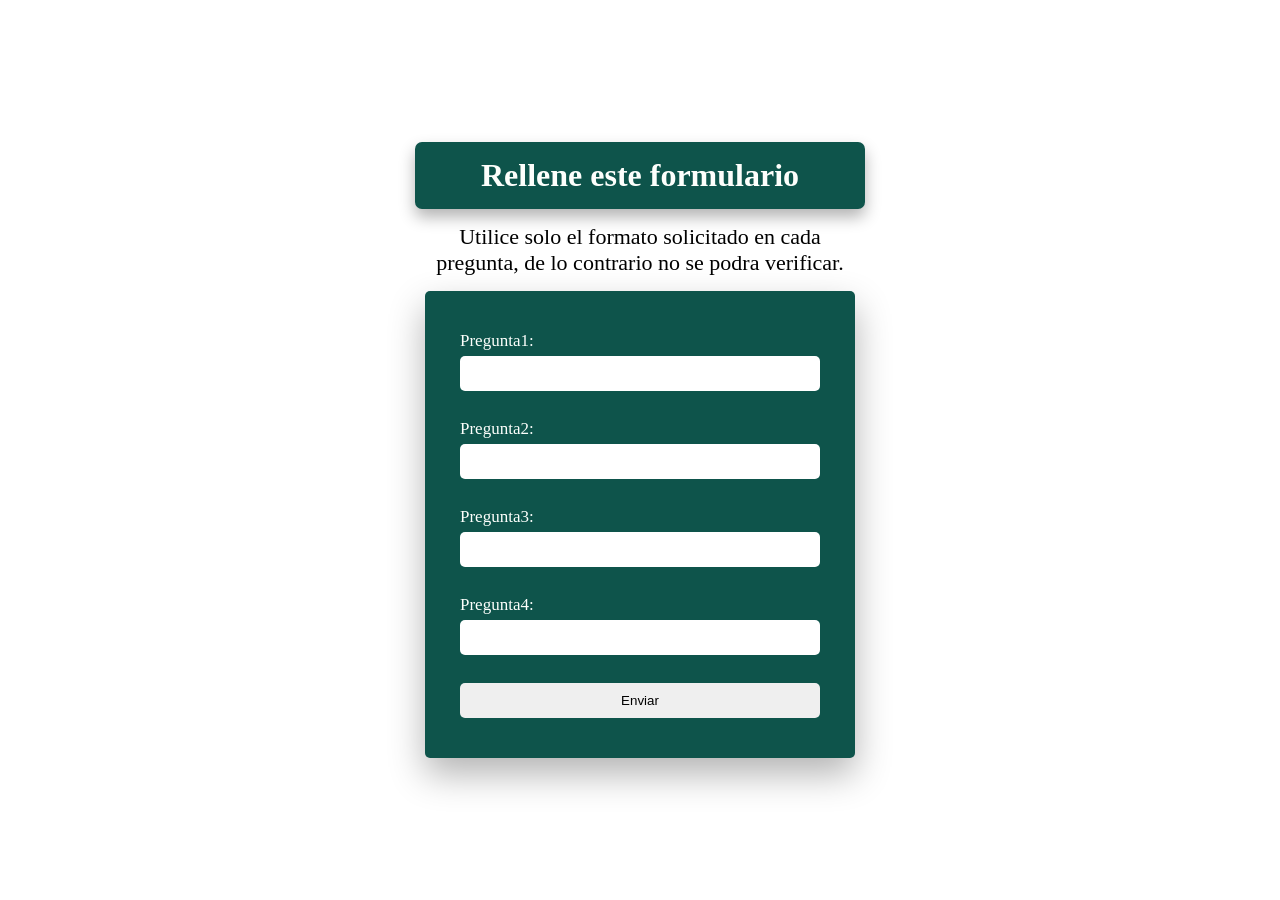
<file: NutriVida/formulario/formulario.html>
<!DOCTYPE html>
<html lang="en">
<head>
    <meta charset="UTF-8">
    <meta name="viewport" content="width=device-width, initial-scale=1.0">
    <title>NutriVida formulario</title>
    <link rel="stylesheet" href="styles.css">
</head>
<body>
    <h1>Rellene este formulario</h1>

    <h2>Utilice solo el formato solicitado en cada pregunta, de lo contrario no se podra verificar.
    </h2>

    <form id="myform">
        <label for="pregunta1">Pregunta1:</label>
        <input type="text" id="pregunta1" respuesta="pregunta1" required>
        <br> 
        <label for="pregunta2">Pregunta2:</label>
        <input type="text" id="pregunta2" respuesta="pregunta2" required>
        <br>
        <label for="pregunta3">Pregunta3:</label>
        <input type="text" id="pregunta3" respuesta="pregunta3" required>
        <br>
        <label for="pregunta4">Pregunta4:</label>
        <input type="text" id="pregunta4" respuesta="pregunta4" required>
        <br>
        <button type="submit">Enviar</button>

    </form>
</body>
</html>
</file>
<file: NutriVida/formulario/styles.css>
* {
    margin: 0;
    padding: 0;
    box-sizing: border-box;
}

body {
    display: flex;
    flex-direction: column;
    gap: 15px;
    justify-content: center;
    align-items: center;
    height: 100vh;
    
}

h1 {
    font-size: 30;
    color: #FDFFFC;
    background-color: #0E544B;
    text-align: center;
    width: 450px;
    padding: 15px 20px;
    border-radius: 7px;
    box-shadow: 0 8px 16px rgba(0, 0, 0, 0.3);
}

h2 {
    font-size: 22px;
    font-weight: 200;
    font-display: flex;
    width: 420px;
    text-align: center;
}

form {
    background-color: #0E544B;
    width: 430px;
    padding: 40px 35px;
    display: flex;
    flex-direction: column;
    border-radius: 5px;
    box-shadow: 0 16px 36px rgba(0, 0, 0, 0.3);
}

form label {
    font-size: 17px;
    display: block;
    color: #FDFFFC;
    margin-bottom: 5px;
}

form input {
    padding: 10px 20px;
    margin-bottom: 10px;
    border-radius: 5px;
    border: none;
}

button {
    padding: 10px 25px;
    border: none;
    border-radius: 5px;
    transition: .3s ease;
    cursor: pointer;
}

button:hover {
    color: #A59132;
}
</file>
